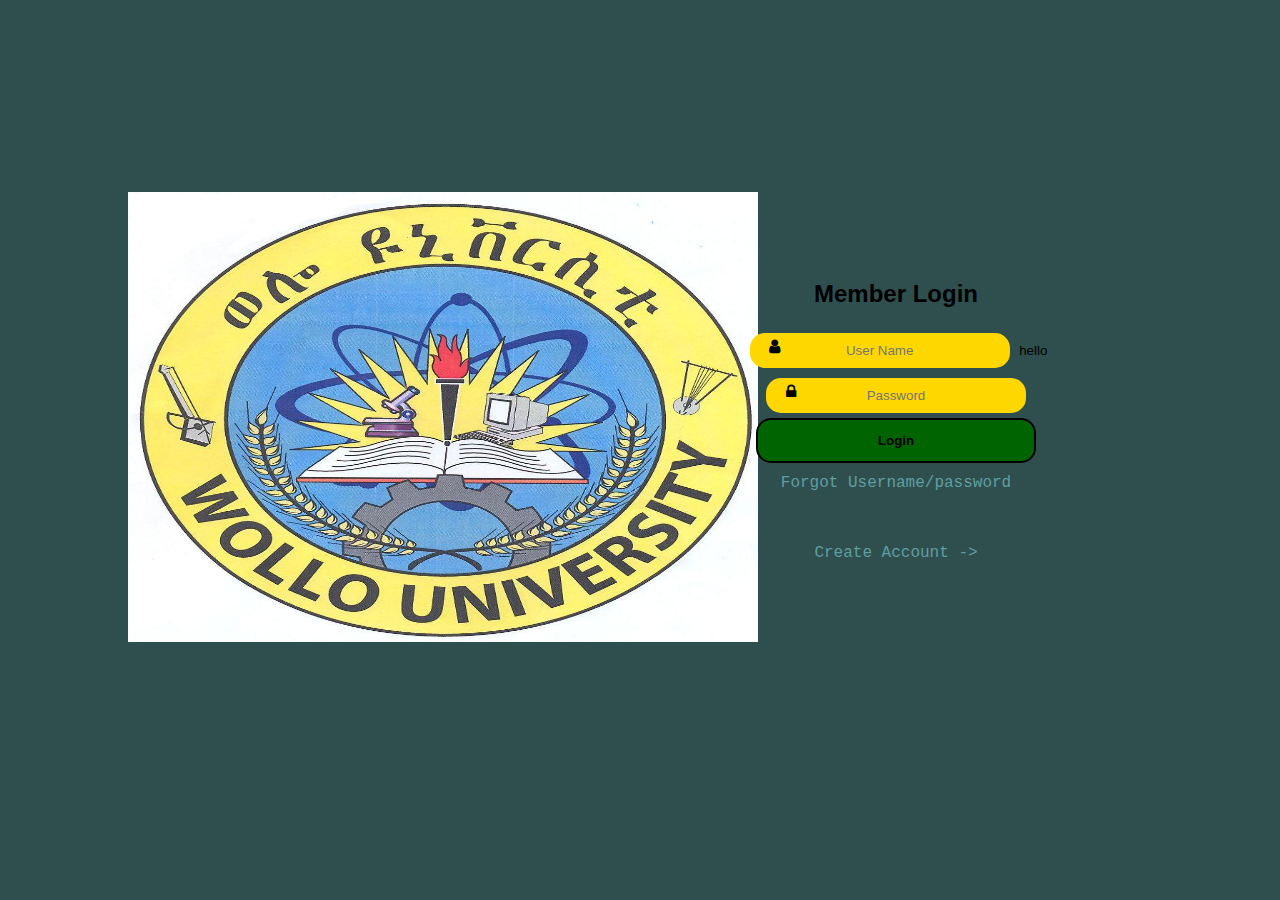
<file: index.html>
<!DOCTYPE html>
<html lang="en">

<head>
    <meta charset="UTF-8">
    <meta name="viewport" content="width=device-width, initial-scale=1.0">
    <title>Login Form</title>
    <link rel="stylesheet" href="style.css">
    <link rel="stylesheet" href="https://cdnjs.cloudflare.com/ajax/libs/font-awesome/4.7.0/css/font-awesome.min.css">
    <script src="script.js" defer></script>
</head>

<body>
    <div id="container">
        <div id="container1">
            <img src="img/logo.JPG" alt="">
        </div>
        <div id="container2">
            <h2>Member Login</h2>
            <div style="max-width:400px;margin:auto">

                <form action="#">
                    <div class="input-icons">
                        <div class="field-contanier">
                            <i class="fa fa-user icon"></i>
                            <input class="input-field" id="name" type="text" name="name" placeholder="User Name"
                                required minlength="4" maxlength="10">
                            <small>hello</small>
                        </div>
                        <div>
                            <i class="fa fa-lock icon"></i>
                            <input class="input-field" id="pass" type="password" name="password" placeholder="Password"
                                required minlength="6" maxlength="10">
                        </div>
                        <button type="submit">Login</button>
                    </div>
                    <a href="#">Forgot Username/password</a>

            </div>
            <div id="new-account">
                <p><a href="#">Create Account -></a></p>
            </div>
        </div>
        </form>

    </div>
</body>

</html>
</file>
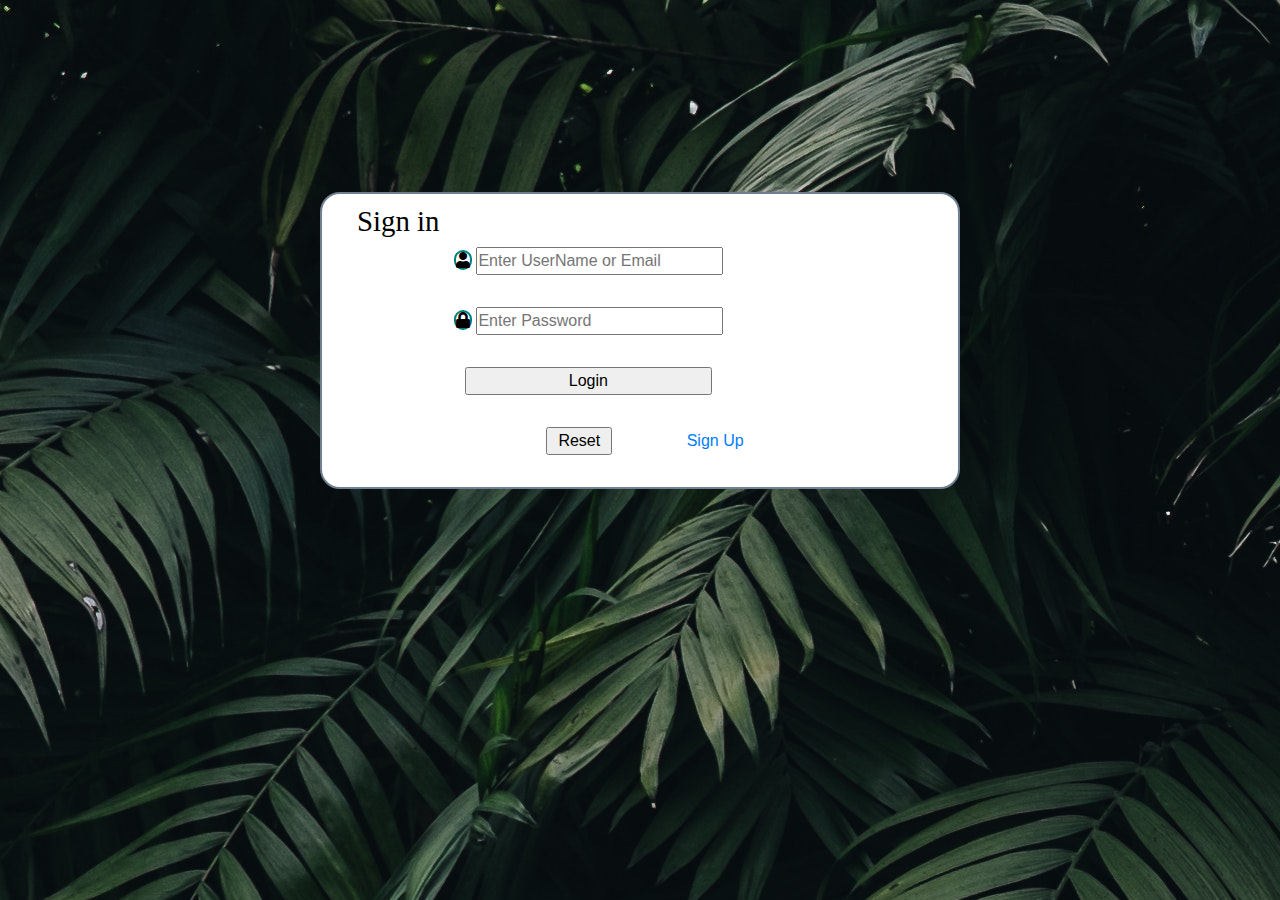
<file: login_bootstrap/index.html>
<!DOCTYPE html>
<html lang="en">

<head>
    <meta charset="UTF-8">
    <meta name="viewport" content="width=device-width, initial-scale=1.0">
    <link rel="stylesheet" href="https://cdnjs.cloudflare.com/ajax/libs/font-awesome/5.15.1/css/all.min.css">
    <link rel="stylesheet" href="style.css/bootstrap.min.css">
    <link rel="stylesheet" href="style.css/style.css">
    <title>Login</title>
</head>


<body>

    <div class="all">
        <header>
            <div class="title">
                <h3 class="title_content">Sign in</h3>
            </div>
        </header>
        <section>
            <div class="inputs">
                <div class="input1">
                    <i class="fa fa-user" aria-hidden="false" class="icon"></i>
                    <input type="text" placeholder="Enter UserName or Email" title="enter username"
                        class="input1-content">
                </div>
                <div class="input2">
                    <i class="fa fa-lock" aria-hidden="true" class="icon"></i>
                    <input type="password" placeholder="Enter Password" title="enter Password" class="input2-content">
                </div>
                <div class="input3">
                    <input type="button" class="input3-Login" value="Login" title="Press the Button">
                </div>
            </div>
            <div class="reset container">
                <input type="button" value="Reset" class="reset-button">
                <a href='/Real_World_Project/Registration_Form/index.html' class="sign-button">Sign Up</a>
            </div>
        </section>
    </div>
    <script src="script.js/jquery-3.5.1.js"></script>
    <script src="script.js/bootstrap.bundle.min.js"></script>

    <script src="script.js/script.js"></script>
</body>

</html>
</file>
<file: style.css>
body{
    margin: 0px;
    padding: 0px;
    text-decoration: none;
    font-family: 'Franklin Gothic Medium', 'Arial Narrow', Arial, sans-serif;
text-align: center;
background-color: darkslategray;
}
#container{
   display: flex;
   flex-direction: row;
   align-items: center;
   justify-content: center;
   margin-top: 15%;
}

#container1{
    margin-left: 0em;
    width: 40%;

}
img{
    width: 70vh;
    height: 50vh;
    padding-right: 20%;
}

#container2{
    width: 40%;

}
h2{
    text-align: center;
}

.input-icons i { 
    position: absolute; 
} 
  
.input-icons { 
    width: 100%; 
    margin-bottom: 10px; 
} 
  
.icon { 
    padding: 10px; 
    min-width: 40px; 
} 
  
.input-field { 
    width: 60%; 
    padding: 10px; 
    text-align: center; 
    border: 2px solid;
    border-radius: 15px;
    margin: 5px 5px;
    background-color: rgb(168, 165, 151);
} 
button{
    width: 70%;
    border: 2px solid;
    border-radius: 15px;
    background-color: darkgreen;
    height: 5vh;
    color: black;
    font-weight: bolder;
    font-family: Arial, Helvetica, sans-serif;
}
a{
    text-decoration: none;
    color: cadetblue;
    font-family: 'Courier New', Courier, monospace;
}

#new-account{
    text-align: center;
    margin-top: 10%;
}
@media (max-width: 900px){
    #container1{
        
        width: 40%;
    
    }
    #container2{
        width: 20%;
    margin-left: 100px;
    }

    img{
        width: 40vh;
        height: 50vh;
       
    }
}

input:invalid{
    border:dodgerblue 3px ;
    background-color: gold;
}
button:hover{
    background-color: lightskyblue;
}

@media (max-width: 517px){
    #container{
        display: flex;
        flex-direction: column;
        align-items: center;
        justify-content: center;
        margin-top: 15%;
        background-color: darkgreen;
     }
 
     
.input-field { 
    width: 130%; 
    padding: 10px; 
    text-align: center; 
    border: 2px solid;
    border-radius: 15px;
    margin: 5px 5px;
    background-color: rgb(168, 165, 151);
} 
}
</file>
<file: login_bootstrap/style.css/style.css>
*{
    margin: 0;
    padding: 0;
}
body{
    display: flex;
    flex-direction: column;
    justify-content: center;
    align-items: center;
    margin-top: 15%;
    background-image: url('../images/image1.jpg');
}

.all{
    text-align: center;
    background-color: white;
    color: black;
    border: 2px slategray solid;
    border-radius: 20px;
    width: 50%;
    height: auto;
    line-height: 1.5rem;
}
i{
 border: 2px solid teal;
 border-radius: 20px;
 /* background-color: teal; */
}
.title{
    margin-left: 35px;
    margin-top: 10px;
}
.title_content{
    text-align: left;
    font-family: Georgia, 'Times New Roman', Times, serif;
    font-size: 1.8rem;
}
.inputs{
    padding-left: 20px;
    width: 100%;
    line-height: 1.5em;
}
.input1{
    width: 100%;
    margin-bottom: 2em;
}
.input1-content{
    width: 40%;
    height: auto;
    margin-right: 20%;
}

.input2{
    width: 100%;
    margin-bottom: 2em;
}
.input2-content{
    width: 40%;
    height: auto;
    margin-right: 20%;
}


.input3{
    width: 100%;
    margin-bottom: 2em;
}
.input3-Login{
    width: 40%;
    height: auto;
    margin-right: 20%;
}

.reset{
    /* margin-right: 10%; */
margin-bottom: 2em;
}
.reset-button{
    margin-right: 70px;
    margin-left: 10px;
    padding-left: 10px;
    padding-right: 10px;
}

.error_input{
    border: 3px solid red;
    border-radius: 15px;
}
.sucess_input{
    border: 3px solid green;
    border-radius: 15px;
  
}
</file>
